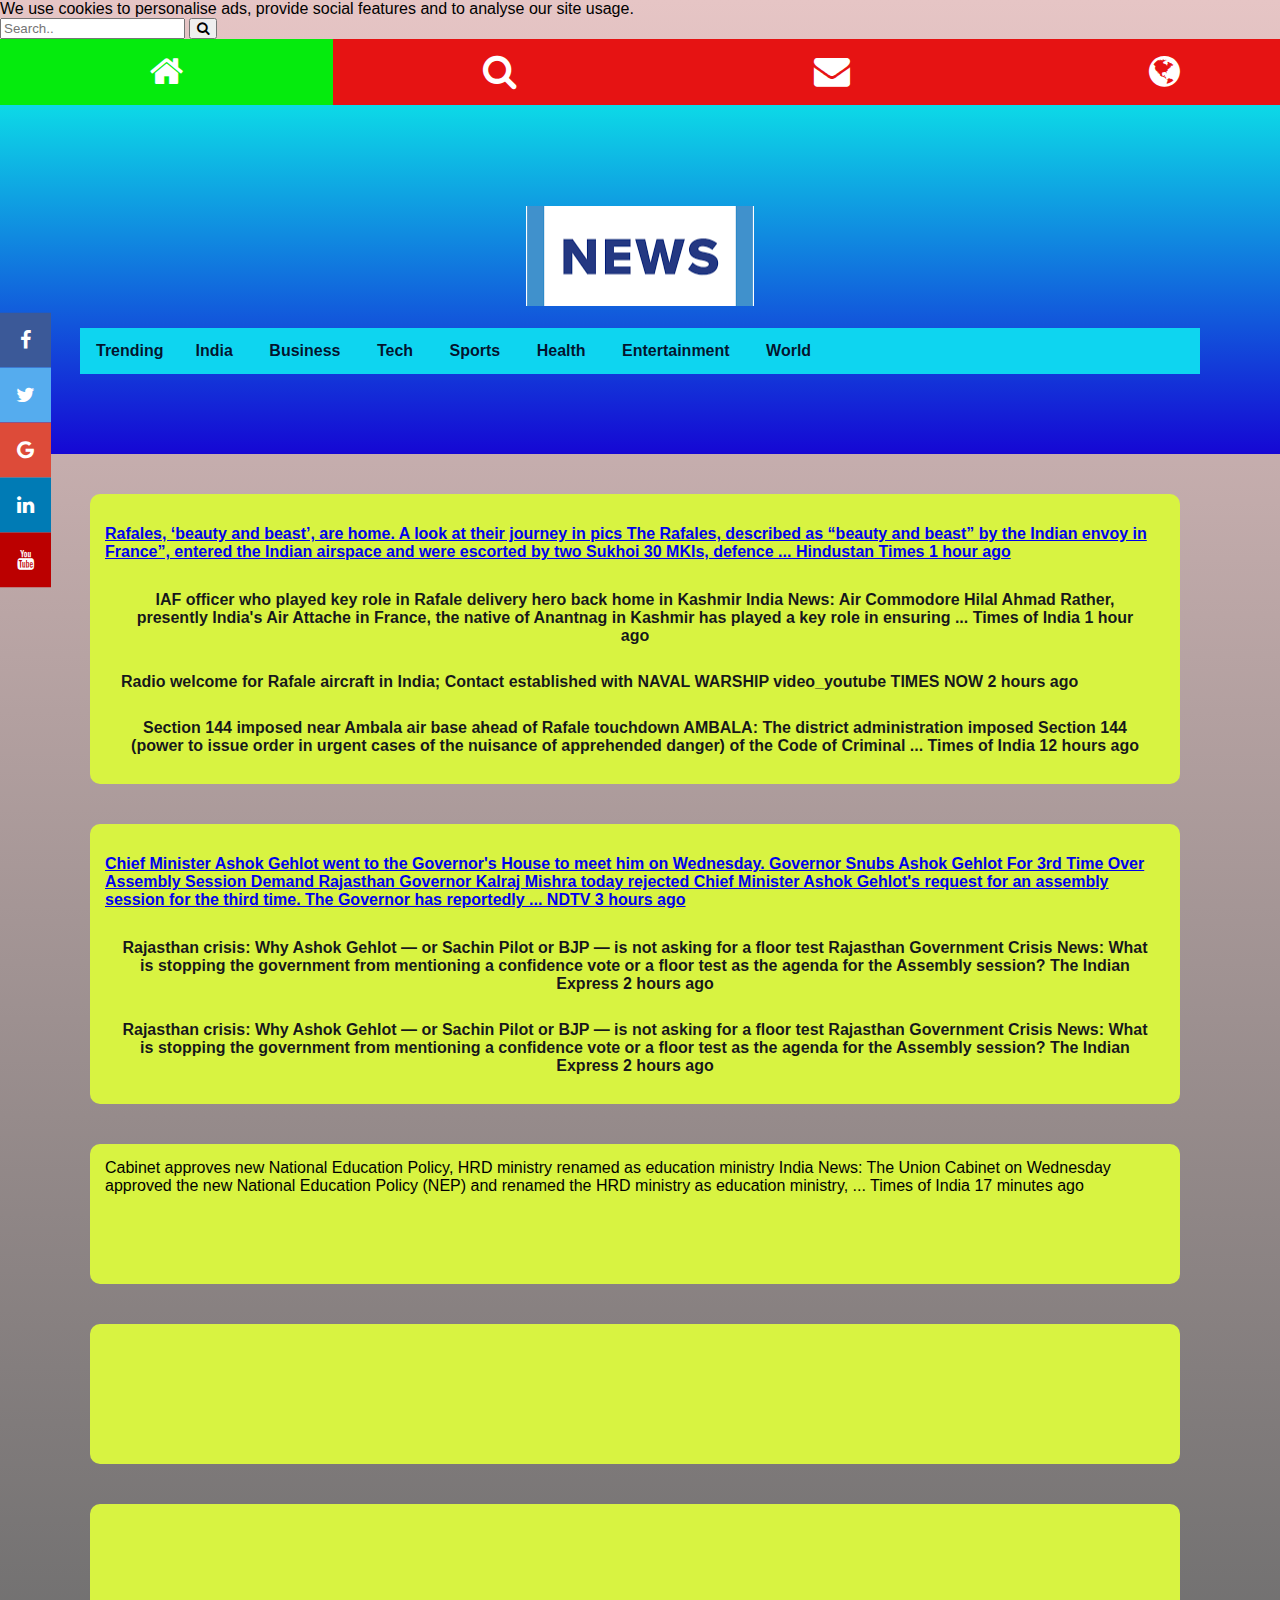
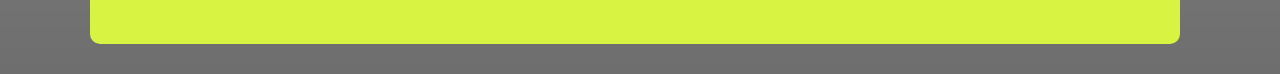
<file: index.html>
<!DOCTYPE html>
<html lang="en">
  <head>
    
      <meta charset="UTF-8">
      <title>News Today</title>
      <link rel="stylesheet" href="myweb.css">
      <link rel="stylesheet" href="https://cdnjs.cloudflare.com/ajax/libs/font-awesome/4.7.0/css/font-awesome.min.css">
      <link rel="stylesheet" href="https://cdnjs.cloudflare.com/ajax/libs/font-awesome/4.7.0/css/font-awesome.min.css">
      <script src="myweb2.js"></script>
      <link rel="stylesheet" href="https://cdnjs.cloudflare.com/ajax/libs/font-awesome/4.7.0/css/font-awesome.min.css">
  </head>

  <!--body starts-->
  <body>
  </script><div id="__next"><div class="page-wrapper with-floating-nav false"><div class="sticky-banner cookie-banner  false"><div class="container"><div class="row"><div class="col default-12 medium-9"><span>We use cookies to personalise ads, provide social features and to analyse our site usage. </span>
    <!--div for social icons starts-->
    <div class="icon-bar">
      <a href="#" class="facebook"><i class="fa fa-facebook"></i></a> 
      <a href="#" class="twitter"><i class="fa fa-twitter"></i></a> 
      <a href="#" class="google"><i class="fa fa-google"></i></a> 
      <a href="#" class="linkedin"><i class="fa fa-linkedin"></i></a>
      <a href="#" class="youtube"><i class="fa fa-youtube"></i></a> 
    </div>
    <!--div for social icons ends-->


    <!--div for search bar starts-->
    <div class="search-container">
      <form action="/action_page.php">
        <input type="text" placeholder="Search.." name="search">
        <button type="submit"><i class="fa fa-search"></i></button>
      </form>
    </div>
    <!--div for search bar ends-->

    <!--div for home bar starts-->
    <div class="icon-bar1">
      <a class="active" href="#"><i class="fa fa-home"></i></a> 
      <a href="#"><i class="fa fa-search"></i></a> 
      <a href="#"><i class="fa fa-envelope"></i></a> 
      <a href="#"><i class="fa fa-globe"></i></a>
 
    </div>
    <!--div for home bar ends-->

     <!--header starts-->
      <header>
        <h1></h1>
        <ul>
          
          <li class="dropdown">
            <a href="javascript:void(0)" class="dropbtn">Trending</a>
            <div class="dropdown-content">
              <a href="#">Covid-19 updates</a>
              <a href="#">Education</a>
              <a href="#">Jobs</a>
              <a href="#">Tech</a>
              <a href="#">Crime</a>

            </div>
          </li>
          <li><a href="https://news.google.com/topics/CAAqIQgKIhtDQkFTRGdvSUwyMHZNRE55YXpBU0FtVnVLQUFQAQ?hl=en-IN&gl=IN&ceid=IN%3Aens">India</a></li>
          <li><a href="#" >Business</a></li>
          <li><a href="#" >Tech</a></li>
          <li><a href="#" >Sports</a></li>
          <li><a href="#" >Health</a></li>
          <li><a href="#" >Entertainment</a></li>
          <li><a href="https://news.google.com/topics/CAAqJggKIiBDQkFTRWdvSUwyMHZNRGx1YlY4U0FtVnVHZ0pKVGlnQVAB?hl=en-IN&gl=IN&ceid=IN%3Aen" class="act">World</a></li>
          
        </ul>
              
        
        
              </header>
              <!--header ends-->
  
              
              
              <!--1st section starts -->
              <section>
                <p><strong><a href="#"> Rafales, ‘beauty and beast’, are home. A look at their journey in pics
                  The Rafales, described as “beauty and beast” by the Indian envoy in France”, entered the Indian airspace and were escorted by two Sukhoi 30 MKIs, defence ...
                  Hindustan Times 1 hour ago</a></strong></p>
                  <ol>
                    <li><a href="#">IAF officer who played key role in Rafale delivery hero back home in Kashmir
                      India News: Air Commodore Hilal Ahmad Rather, presently India's Air Attache in France, the native of Anantnag in Kashmir has played a key role in ensuring ...
                      Times of India
                      1 hour ago</a></li>
                      <li><a href="#">Radio welcome for Rafale aircraft in India; Contact established with NAVAL WARSHIP
                        video_youtube
                        TIMES NOW
                        2 hours ago</a></li>
                        <li><a href="#">Section 144 imposed near Ambala air base ahead of Rafale touchdown
                          AMBALA: The district administration imposed Section 144 (power to issue order in urgent cases of the nuisance of apprehended danger) of the Code of Criminal ...
                          Times of India
                          12 hours ago</a></li>
                  </ol>
               
              </section>
              <!--1st section ends-->

              <!--2nd section starts-->
              <section>
                <p><strong><a href="#">Chief Minister Ashok Gehlot went to the Governor's House to meet him on Wednesday.
Governor Snubs Ashok Gehlot For 3rd Time Over Assembly Session Demand
Rajasthan Governor Kalraj Mishra today rejected Chief Minister Ashok Gehlot's request for an assembly session for the third time. The Governor has reportedly ...
NDTV
3 hours ago</a></p></strong>
<ol>
  <li><a href="#">Rajasthan crisis: Why Ashok Gehlot — or Sachin Pilot or BJP — is not asking for a floor test
    Rajasthan Government Crisis News: What is stopping the government from mentioning a confidence vote or a floor test as the agenda for the Assembly session?
    The Indian Express
    2 hours ago</a></li>
    <li><a href="#">Rajasthan crisis: Why Ashok Gehlot — or Sachin Pilot or BJP — is not asking for a floor test
      Rajasthan Government Crisis News: What is stopping the government from mentioning a confidence vote or a floor test as the agenda for the Assembly session?
      The Indian Express
      2 hours ago</a></li>

</ol>
                
              </section>

              <!--2nd section ends-->

              <!--3rd sec starts-->
              <section>
               Cabinet approves new National Education Policy, HRD ministry renamed as education ministry
India News: The Union Cabinet on Wednesday approved the new National Education Policy (NEP) and renamed the HRD ministry as education ministry, ...
Times of India
17 minutes ago
              </section>
              <!--3rd sec ends-->

              <!--4th sec starts-->
              <section>
                

              </section>

              <!--4th sec ends-->

              <!--5th sec starts-->
              <section>
                
              </section>
              <!--5th sec ends--> 

              <!--Footer starts-->
              <footer>
                

              </footer>
              <!--Footer ends-->
  
  </body>
</html>
</file>
<file: myweb.css>
html{
  margin: 0;
  padding: 0;
}
body{
  margin:0;
  padding: 0;
  background-image: -webkit-linear-gradient(bottom,rgb(110, 110, 110),rgb(230, 197, 197));
  font-family: Arial, Helvetica, sans-serif;
}
h1{
  padding:50px;
  text-align: center;
  background-image: url("[data-uri]");
  background-repeat: no-repeat;
  background-position: center;
}
header{
  border: darkblue;
  padding:80px;
  margin:0 auto;
  background-image:-webkit-linear-gradient(top,#0dd9e7,#1507d4);
  opacity: 0.8px;
}

 
/*section styling*/
section {
  background-color: rgb(216, 243, 65);
  padding: 15px;
  margin-top: 40px;
  margin-left: 90px;
  margin-right: 100px;
  margin-bottom:30px;
  border-radius:10px;
  min-width: 100px;
  min-height: 110px;
  
 }
section:hover{
  background-color: thistle;
  padding:30px 20px 15px 20px;
}
ol,li
{
display: contents;

}





/* style for home bar*/
.icon-bar1 {
  width: 130%;
  background-color: rgb(230, 19, 19);
  overflow: auto;
}

.icon-bar1 a {
  float: left;
  width: 20%;
  text-align: center;
  padding: 12px 0;
  transition: all 0.3s ease-in-out;
  color: white;
  font-size: 36px;
}

.icon-bar1 a:hover {
  background-color: rgb(35, 6, 167);
}

.active {
  background-color: #05eb0d;
}


.topnav {
  overflow: hidden;
  background-color: #e9e9e9;
}

.topnav a {
  float: left;
  display: block;
  color: black;
  text-align: center;
  padding: 14px 16px;
  text-decoration: none;
  font-size: 17px;
}

.topnav a:hover {
  background-color: #ddd;
  color: black;
}

.topnav a.active {
  background-color: #2196F3;
  color: white;
}
/*style for search container*/
.topnav .search-container {
  float: right;
}

.topnav input[type=text] {
  padding: 6px;
  margin-top: 8px;
  font-size: 17px;
  border: none;
}

.topnav .search-container button {
  float: right;
  padding: 6px 10px;
  margin-top: 8px;
  margin-right: 16px;
  background: #ddd;
  font-size: 17px;
  border: none;
  cursor: pointer;
}

.topnav .search-container button:hover {
  background: #ccc;
}

@media screen and (max-width: 600px) {
  .topnav .search-container {
    float: none;
  }
  .topnav a, .topnav input[type=text], .topnav .search-container button {
    float: none;
    display: block;
    text-align: left;
    width: 100%;
    margin: 0;
    padding: 14px;
  }
  .topnav input[type=text] {
    border: 1px solid #ccc;  
  }
}

/*style for social bar */
.icon-bar {
  position: fixed;
  top: 50%;
  -webkit-transform: translateY(-50%);
  -ms-transform: translateY(-50%);
  transform: translateY(-50%);
}

.icon-bar a {
  display: block;
  text-align: center;
  padding: 16px;
  transition: all 0.3s ease;
  color: white;
  font-size: 20px;
}

.icon-bar a:hover {
  background-color: #000;
}

.facebook {
  background: #3B5998;
  color: white;
}

.twitter {
  background: #55ACEE;
  color: white;
}

.google {
  background: #dd4b39;
  color: white;
}

.linkedin {
  background: #007bb5;
  color: white;
}

.youtube {
  background: #bb0000;
  color: white;
}
ul {
  list-style-type: none;
  margin: 0;
  padding: 0;
  overflow: hidden;
  background-color: rgb(14, 213, 240);
}
/*dropdown edit start*/

li {
  float: left;
}

li a, .dropbtn {
  display: inline-block;
  color: rgba(3, 1, 24, 0.904);
  text-align: center;
  padding: 14px 16px;
  text-decoration: none;
  font-weight: bolder;
}

li a:hover, .dropdown:hover .dropbtn {
  background-color: red;
}

li.dropdown {
  display: inline-block;
}

.dropdown-content {
  display: none;
  position: absolute;
  background-color: #d6e40f;
  min-width: 160px;
  box-shadow: 0px 8px 16px 0px rgba(20, 211, 201, 0.89);
  z-index: 1;
}

.dropdown-content a {
  color: rgb(20, 20, 20);
  padding: 12px 16px;
  text-decoration: none;
  display: block;
  text-align: left;
}

.dropdown-content a:hover {background-color: #f1f1f1;}

.dropdown:hover .dropdown-content {
  display: block;
}
/*dropdown edit ends*/
</file>
